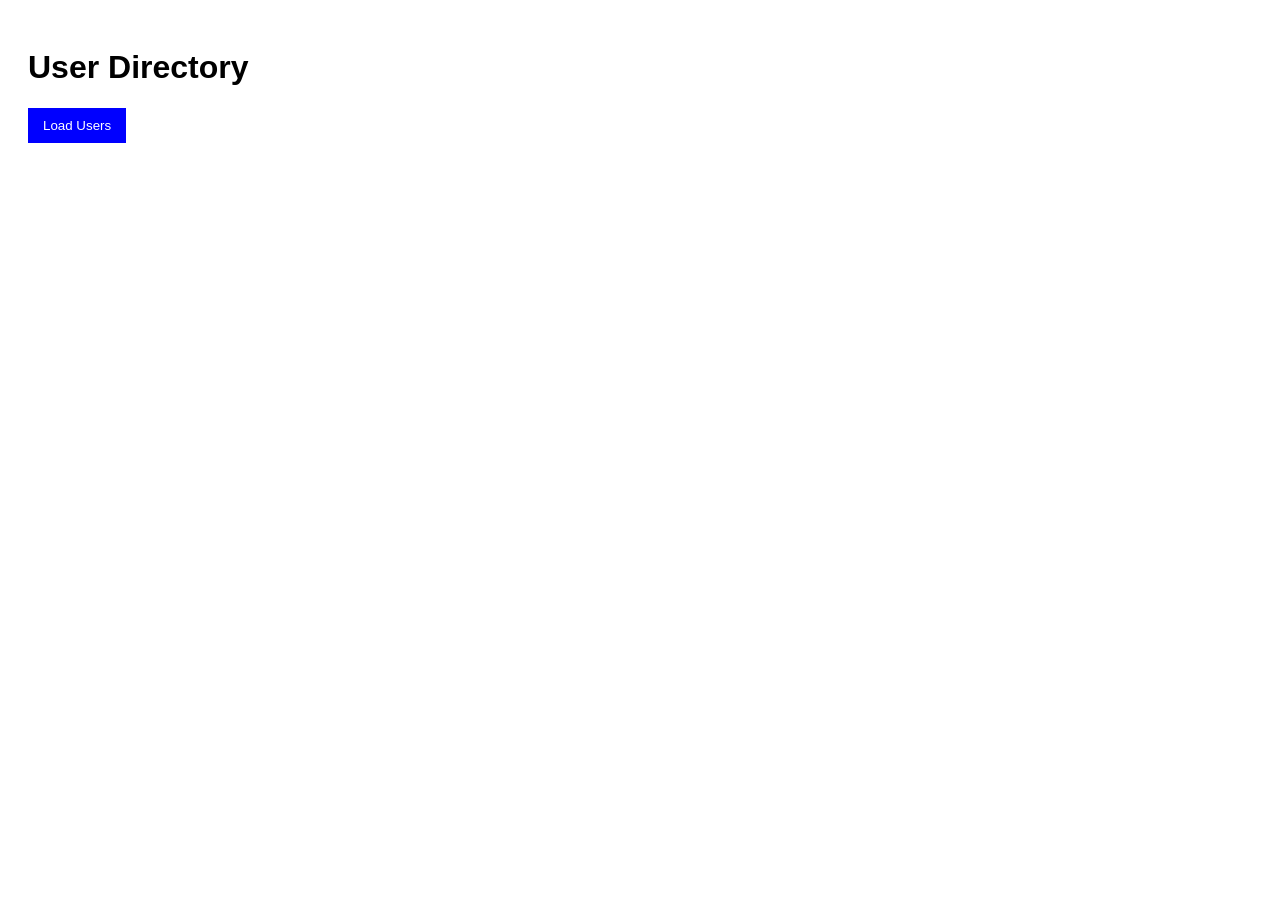
<file: index.html>
<!DOCTYPE html>
<html>
<head>
    <title>Async JavaScript</title>
    <link rel="stylesheet" href="style.css">
</head>
<body>

    <h1>User Directory</h1>

    <button id="loadUsersBtn">
        Load Users
    </button>

    <div id="status"></div>

    <div id="userContainer"></div>

    <script src="script.js"></script>

</body>
</html>
</file>
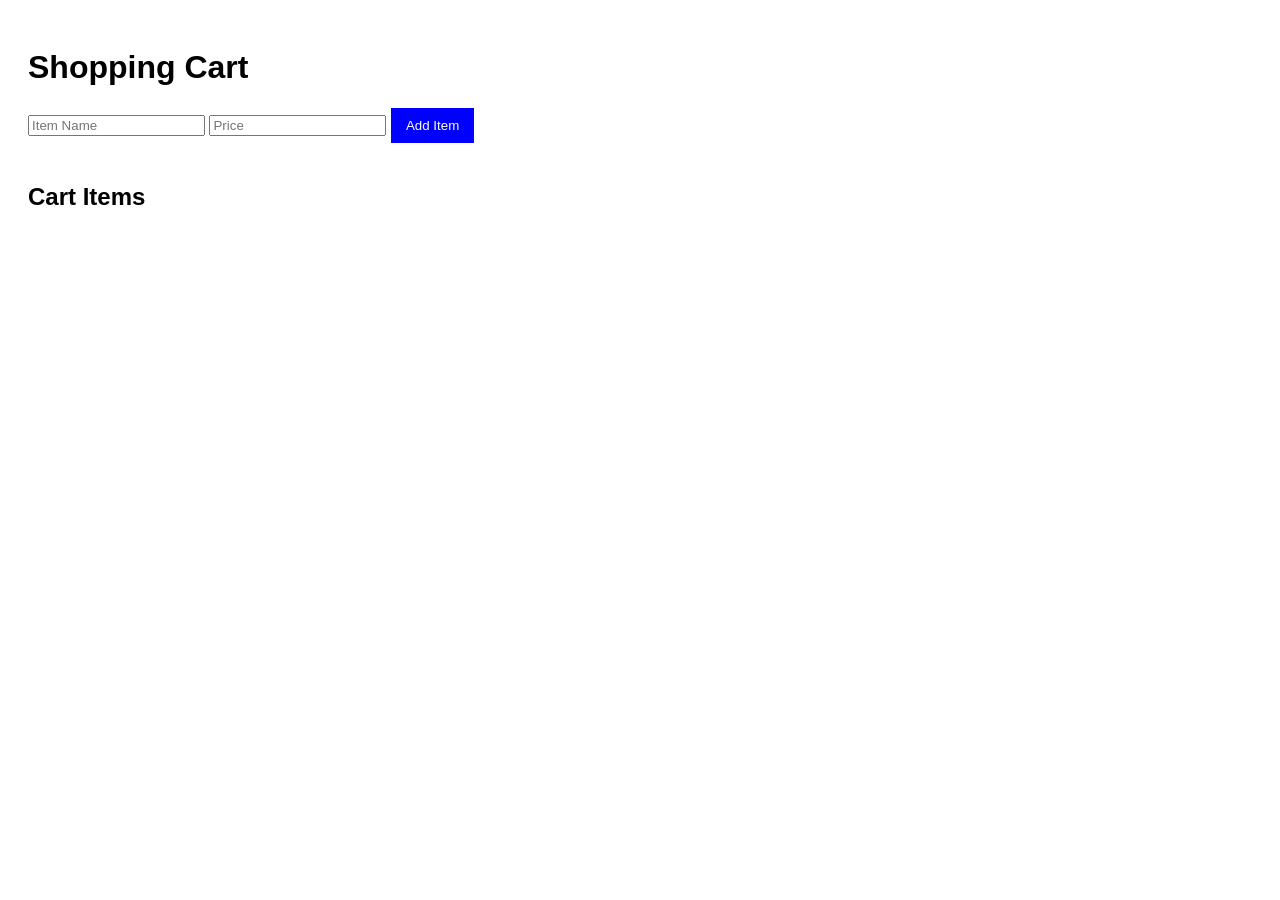
<file: Index.html>
<!DOCTYPE html>
<html lang="en">
<head>
  <meta charset="UTF-8">
  <title>Shopping Cart</title>
  <link rel="stylesheet" href="style.css">
</head>
<body>

<h1>Shopping Cart</h1>

<input type="text" id="itemName" placeholder="Item Name">
<input type="number" id="itemPrice" placeholder="Price">
<button onclick="addItem()">Add Item</button>

<h2>Cart Items</h2>
<ul id="cartList"></ul>

<h3 id="total"></h3>

<script src="script.js"></script>

</body>
</html>
</file>
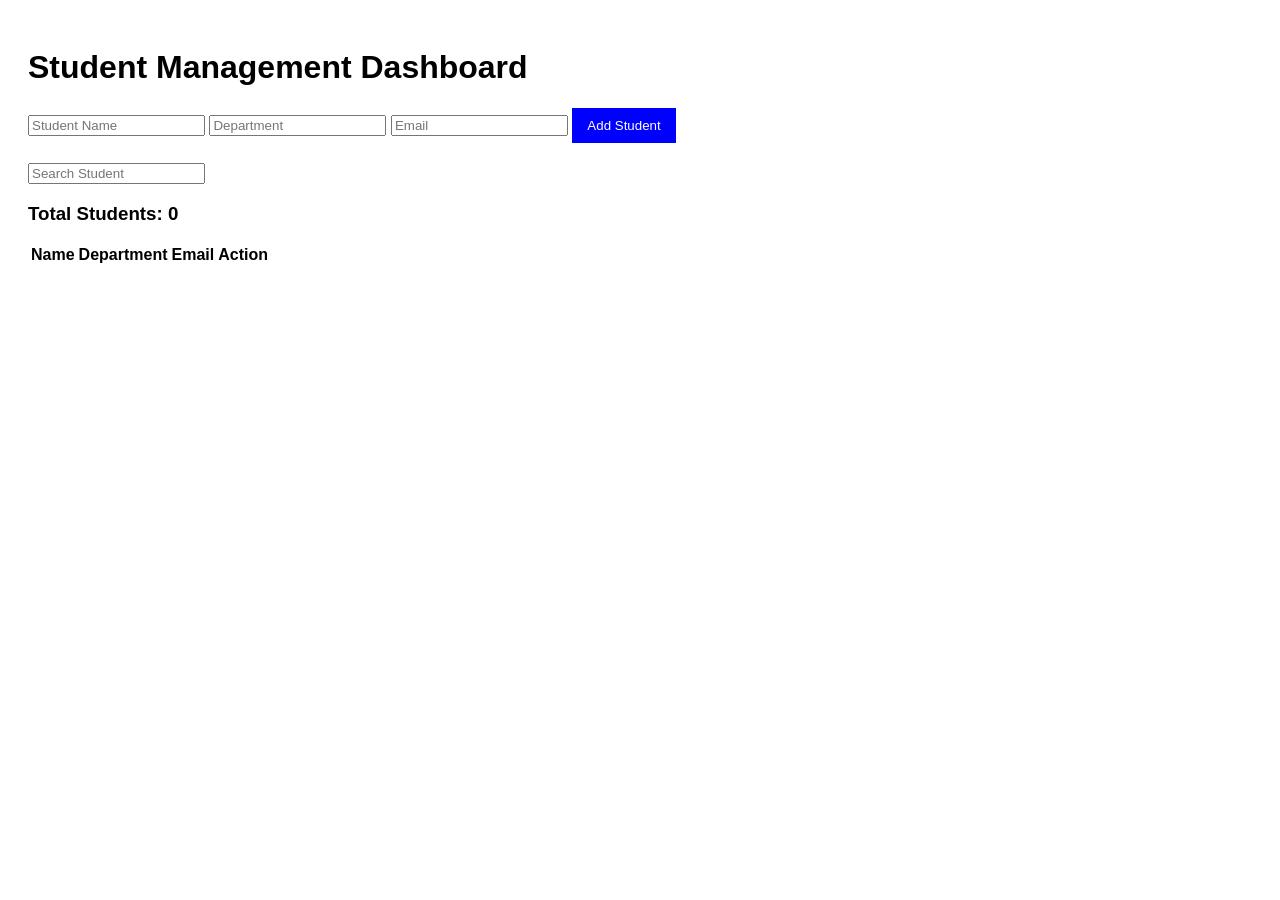
<file: sm.html>
<!DOCTYPE html>
<html lang="en">
<head>
    <meta charset="UTF-8">
    <meta name="viewport" content="width=device-width, initial-scale=1.0">
    <title>Student Management Dashboard</title>
    <link rel="stylesheet" href="style.css">
</head>
<body>

    <h1>Student Management Dashboard</h1>

    <div class="form-container">

        <input
            type="text"
            id="studentName"
            placeholder="Student Name"
        >

        <input
            type="text"
            id="department"
            placeholder="Department"
        >

        <input
            type="email"
            id="email"
            placeholder="Email"
        >

        <button id="addStudentBtn">
            Add Student
        </button>

    </div>

    <div class="search-container">

        <input
            type="text"
            id="searchStudent"
            placeholder="Search Student"
        >

    </div>

    <h3 id="studentCount">
        Total Students: 0
    </h3>

    <table>

        <thead>
            <tr>
                <th>Name</th>
                <th>Department</th>
                <th>Email</th>
                <th>Action</th>
            </tr>
        </thead>

        <tbody id="studentTableBody">

        </tbody>

    </table>

    <script src="script.js"></script>

</body>
</html>
</file>
<file: style.css>
body {
  font-family: Arial;
  padding: 20px;
}

button {
  padding: 10px 15px;
  background: blue;
  color: white;
  border: none;
  cursor: pointer;
  margin-bottom: 20px;
}

#output {
  margin-top: 20px;
  padding: 15px;
  border: 1px solid #ccc;
}
</file>
